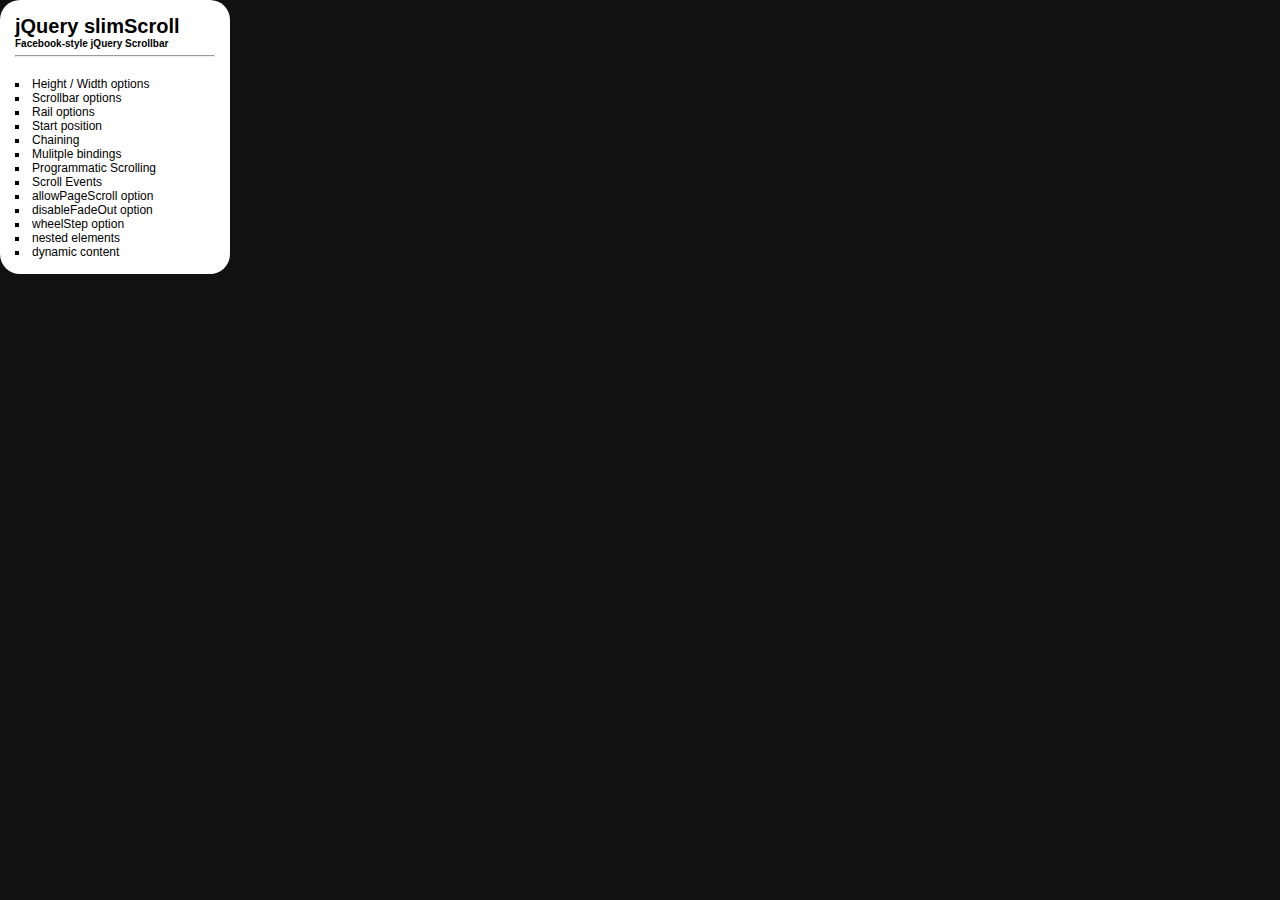
<file: theme/assets/jquery-slimscroll/examples/navigation.html>
<!DOCTYPE HTML PUBLIC "-//W3C//DTD HTML 4.01 Transitional//EN">
<html>
<head>
<title>jquery.slimscroll - navigation</title>
<meta http-equiv="Content-Type" content="text/html; charset=UTF-8" />
<link href="style.css" type="text/css" rel="stylesheet" />
</head>
<body>
<div id="nav">
  <h1>jQuery slimScroll</h1>
  <h2>Facebook-style jQuery Scrollbar</h1>
  <hr />
  <ul>
    <li><a target="main" href="height-width.html">Height / Width options</a></li>
    <li><a target="main" href="scrollbar.html">Scrollbar options</a></li>
    <li><a target="main" href="rail.html">Rail options</a></li>
    <li><a target="main" href="start-position.html">Start position</a></li>
    <li><a target="main" href="chaining.html">Chaining</a></li>
    <li><a target="main" href="multiple-elements.html">Mulitple bindings</a></li>
    <li><a target="main" href="programmatic-scrolling.html">Programmatic Scrolling</a></li>
    <li><a target="main" href="scroll-events.html">Scroll Events</a></li>
    <li><a target="main" href="allow-page-scroll.html">allowPageScroll option</a></li>
    <li><a target="main" href="disable-fade-out.html">disableFadeOut option</a></li>
    <li><a target="main" href="mouse-wheel.html">wheelStep option</a></li>
    <li><a target="main" href="nested.html">nested elements</a></li>
    <li><a target="main" href="dynamic-content.html">dynamic content</a></li>
  </ul>
</div>
</body>
</html>
</file>
<file: theme/assets/jquery-slimscroll/examples/style.css>
body { font-family:Verdana,sans-serif; font-size:12px; color:#000; background:#111; }
h1 { font-size:20px; margin:0 }
h2 { font-size:10px; margin:0 }
p { margin:5px 0; font-size:12px; }
pre.prettyprint { padding:15px; border:1px solid #eee; border-radius:5px; background:#eee; border-bottom:3px solid; }
.examples { border-radius:20px; background:#fff; padding:15px;
  margin:0 150px 0 0; border-collapse: collapse; border:1px solid #000; }
.slimScrollDiv { border:1px solid #eee; }
#nav { position:fixed; top:0; left:0; background:#fff; padding:15px; border-radius:20px; width:200px; }
#nav ul { list-style-type:square; list-style-position:inside; margin:20px 0 0 0; padding:0; }
#nav a { text-decoration:none; color:#000; }
#nav a:hover { text-decoration: underline }
#git-fork img { position:fixed; top:0; right:0; border:0; z-index:999; }
</file>
